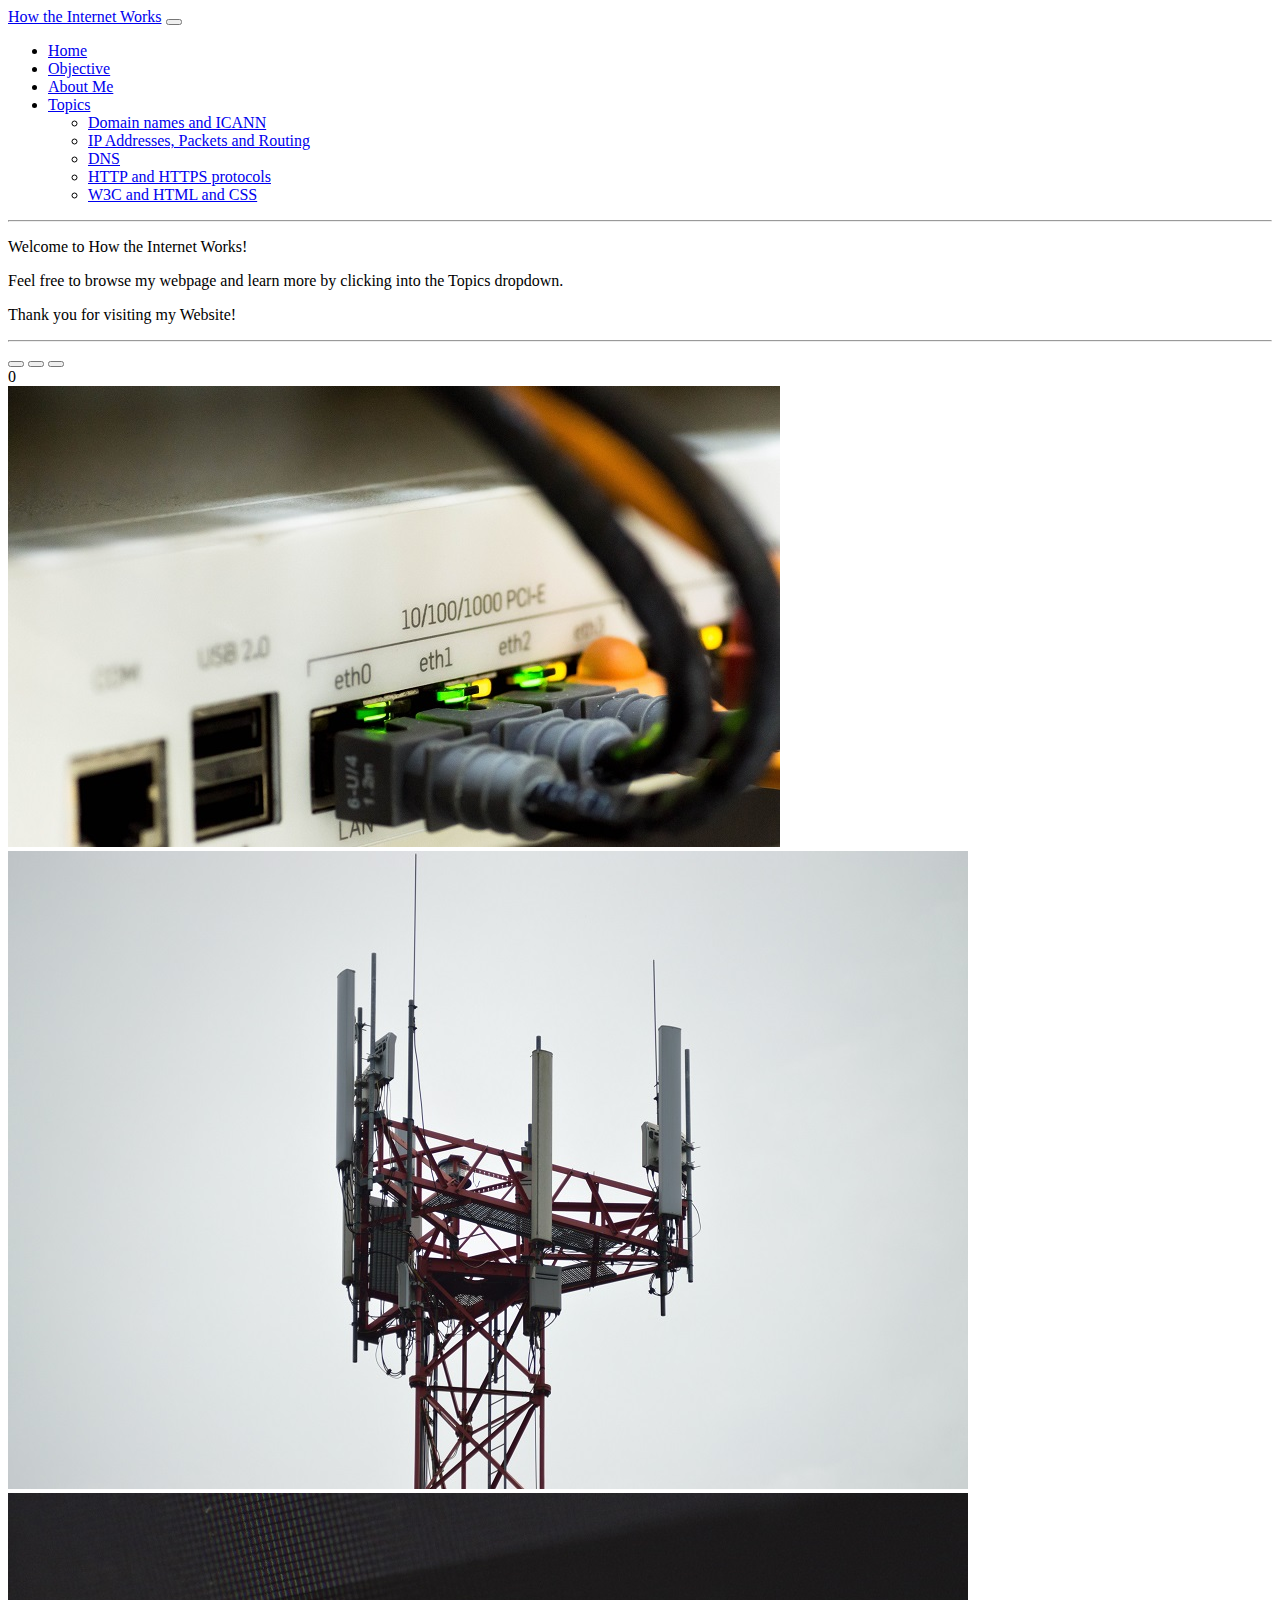
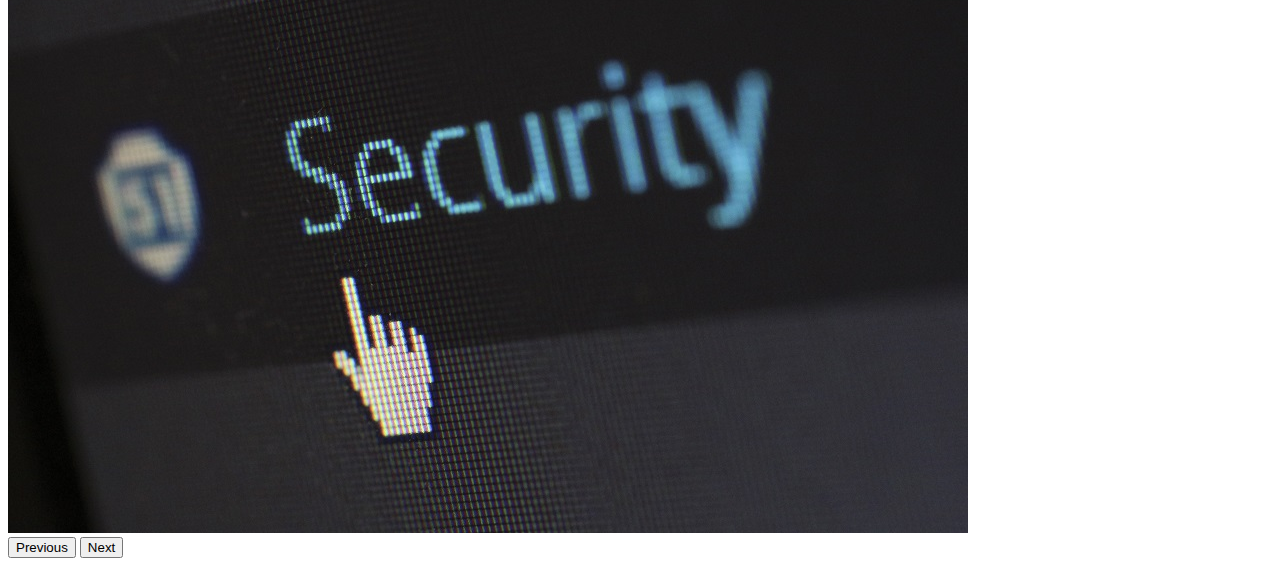
<file: docs/index.html>
<!doctype html>
<html lang="en">
<head>
    <!-- Required meta tags -->
    <meta charset="utf-8">
    <meta name="viewport" content="width=device-width, initial-scale=1">

    <!-- Bootstrap CSS -->
    <link href="https://cdn.jsdelivr.net/npm/bootstrap@5.0.0-beta2/dist/css/bootstrap.min.css" rel="stylesheet"
          integrity="sha384-BmbxuPwQa2lc/FVzBcNJ7UAyJxM6wuqIj61tLrc4wSX0szH/Ev+nYRRuWlolflfl" crossorigin="anonymous">

    <title>Hello, world!</title>
</head>
<body>
<div class="container">
    <div class="row">
        <nav class="navbar navbar-expand-lg navbar-light bg-light">
            <a class="navbar-brand" href="index.html">How the Internet Works</a>
            <button class="navbar-toggler" type="button" data-bs-toggle="collapse" data-bs-target="#navbarNavDropdown"
                    aria-controls="navbarNavDropdown" aria-expanded="false" aria-label="Toggle navigation">
                <span class="navbar-toggler-icon"></span>
            </button>
            <div class="collapse navbar-collapse" id="navbarNavDropdown">
                <ul class="navbar-nav">
                    <li class="nav-item">
                        <a class="nav-link active" aria-current="page" href="index.html">Home</a>
                    </li>
                    <li class="nav-item">
                        <a class="nav-link" href="Objective.html">Objective</a>
                    </li>
                    <li class="nav-item">
                        <a class="nav-link" href="About.html">About Me</a>
                    </li>
                    <li class="nav-item dropdown">
                        <a class="nav-link dropdown-toggle" href="#" id="navbarDropdownMenuLink" role="button"
                           data-bs-toggle="dropdown" aria-expanded="false">Topics
                        </a>
                        <ul class="dropdown-menu" aria-labelledby="navbarDropdownMenuLink">
                            <li><a class="dropdown-item" href="Domain.html">Domain names and ICANN</a></li>
                            <li><a class="dropdown-item" href="IPaddresses.html">IP Addresses, Packets and Routing</a>
                            </li>
                            <li><a class="dropdown-item" href="DNS.html">DNS</a></li>
                            <li><a class="dropdown-item" href="HTTP.html">HTTP and HTTPS protocols</a></li>
                            <li><a class="dropdown-item" href="#">W3C and HTML and CSS</a></li>
                        </ul>
                    </li>
                </ul>
            </div>
        </nav>
        <div class="container-fluid" style="margin-center:80px">
            <hr>
            <p class="text-center">Welcome to How the Internet Works!</p>
            <p class="text-center">Feel free to browse my webpage and learn more by clicking into the Topics
                dropdown.</p>
            <p class="text-center">Thank you for visiting my Website!</p>
            <hr/>
        </div>
    </div>

    <div id="carouselExampleIndicators" class="carousel slide" data-bs-ride="carousel">
        <div class="carousel-indicators">
            <button type="button" data-bs-target="#carouselExampleIndicators" data-bs-slide-to="0" class="active"
                    aria-current="true" aria-label="Slide 1"></button>
            <button type="button" data-bs-target="#carouselExampleIndicators" data-bs-slide-to="1"
                    aria-label="Slide 2"></button>
            <button type="button" data-bs-target="#carouselExampleIndicators" data-bs-slide-to="2"
                    aria-label="Slide 3"></button>
        </div>
        <div class="carousel-inner">0
            <div class="carousel-item active">
                <img src="images/internet.jpg" class="d-block w-100" alt="...">
            </div>
            <div class="carousel-item">
                <img src="images/internet2.jpg" class="d-block w-100" alt="...">
            </div>
            <div class="carousel-item">
                <img src="images/internet3.jpg" class="d-block w-100" alt="...">
            </div>
        </div>
        <button class="carousel-control-prev" type="button" data-bs-target="#carouselExampleIndicators"
                data-bs-slide="prev">
            <span class="carousel-control-prev-icon" aria-hidden="true"></span>
            <span class="visually-hidden">Previous</span>
        </button>
        <button class="carousel-control-next" type="button" data-bs-target="#carouselExampleIndicators"
                data-bs-slide="next">
            <span class="carousel-control-next-icon" aria-hidden="true"></span>
            <span class="visually-hidden">Next</span>
        </button>
    </div>
</div>


<script src="https://cdn.jsdelivr.net/npm/bootstrap@5.0.0-beta2/dist/js/bootstrap.bundle.min.js"
        integrity="sha384-b5kHyXgcpbZJO/tY9Ul7kGkf1S0CWuKcCD38l8YkeH8z8QjE0GmW1gYU5S9FOnJ0"
        crossorigin="anonymous"></script>

<!-- Option 2: Separate Popper and Bootstrap JS -->
<!--
<script src="https://cdn.jsdelivr.net/npm/@popperjs/core@2.6.0/dist/umd/popper.min.js" integrity="sha384-KsvD1yqQ1/1+IA7gi3P0tyJcT3vR+NdBTt13hSJ2lnve8agRGXTTyNaBYmCR/Nwi" crossorigin="anonymous"></script>
<script src="https://cdn.jsdelivr.net/npm/bootstrap@5.0.0-beta2/dist/js/bootstrap.min.js" integrity="sha384-nsg8ua9HAw1y0W1btsyWgBklPnCUAFLuTMS2G72MMONqmOymq585AcH49TLBQObG" crossorigin="anonymous"></script>
-->
</body>
</html>
</file>
